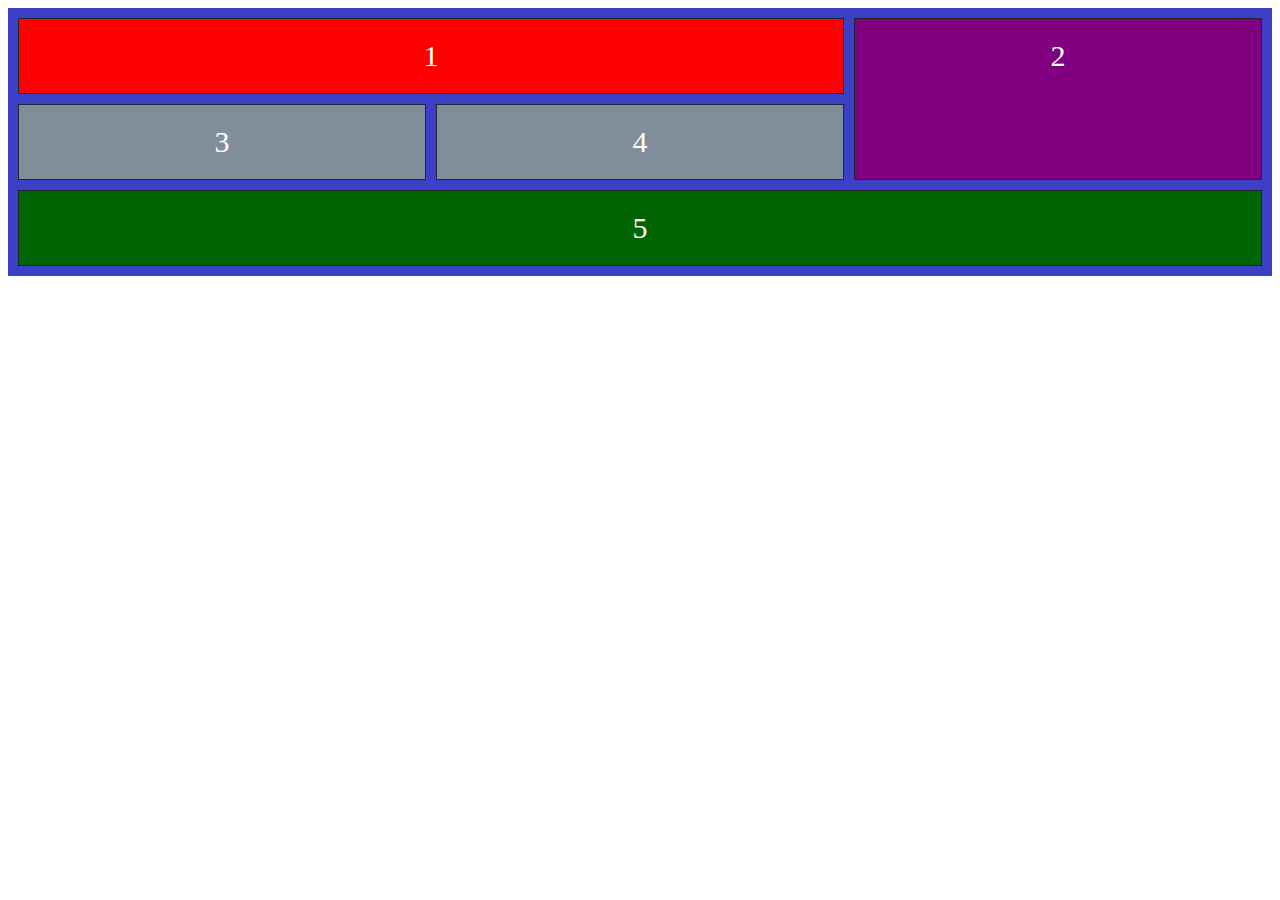
<file: Forelesning 6/src/index.html>
<!DOCTYPE html>
<html>
    <head>
        <link rel="stylesheet" href="./styles.css">
    </head>
    <body>
        <div class="grid-container">
            <div class="grid-item item1">1</div>
            <div class="grid-item item2">2</div>
            <div class="grid-item item3">3</div>
            <div class="grid-item item4">4</div>
            <div class="grid-item item5">5</div>
        </div>
    </body>
</html>
</file>
<file: Forelesning 6/src/styles.css>
* {
    font-family: "Helvetica Neue";
}

.grid-container {
    background-color:#3c40c6;
    padding: 10px;
    display: grid;
    grid-template-columns: auto auto auto;
    grid-template-rows: auto auto auto;
    grid-gap: 10px;
}

.grid-item {
    background-color: #808e9b;
    border: 1px solid #1e272e;
    color: #ffffff;
    font-size: 30px;
    padding: 20px;
    text-align: center;
}

.item1 {
    grid-column: 1 / span 2;
    grid-row: 1;
    background-color:red;
}

.item2 {
    background-color:purple;
    grid-column: 3;
    grid-row: 1 / span 2;
}

.item5 {
    background-color: darkgreen;
    grid-column: 1 / span 3;
    grid-row: 3;
}

@media screen and (max-width: 600px) {
    .grid-container {
        background-color: yellow;
        grid-template-columns: auto auto;
        grid-template-rows: auto auto auto auto;
    }

    .item1 {
        grid-column: 1 / span 2;
        grid-row: 1;
        background-color:red;
    }
    
    .item2 {
        background-color:purple;
        grid-column: 2;
        grid-row: 2 / span 3;
    }
    
    .item5 {
        background-color: darkgreen;
        grid-column: 1 / span 2;
        grid-row: 4;
    }
}
</file>
